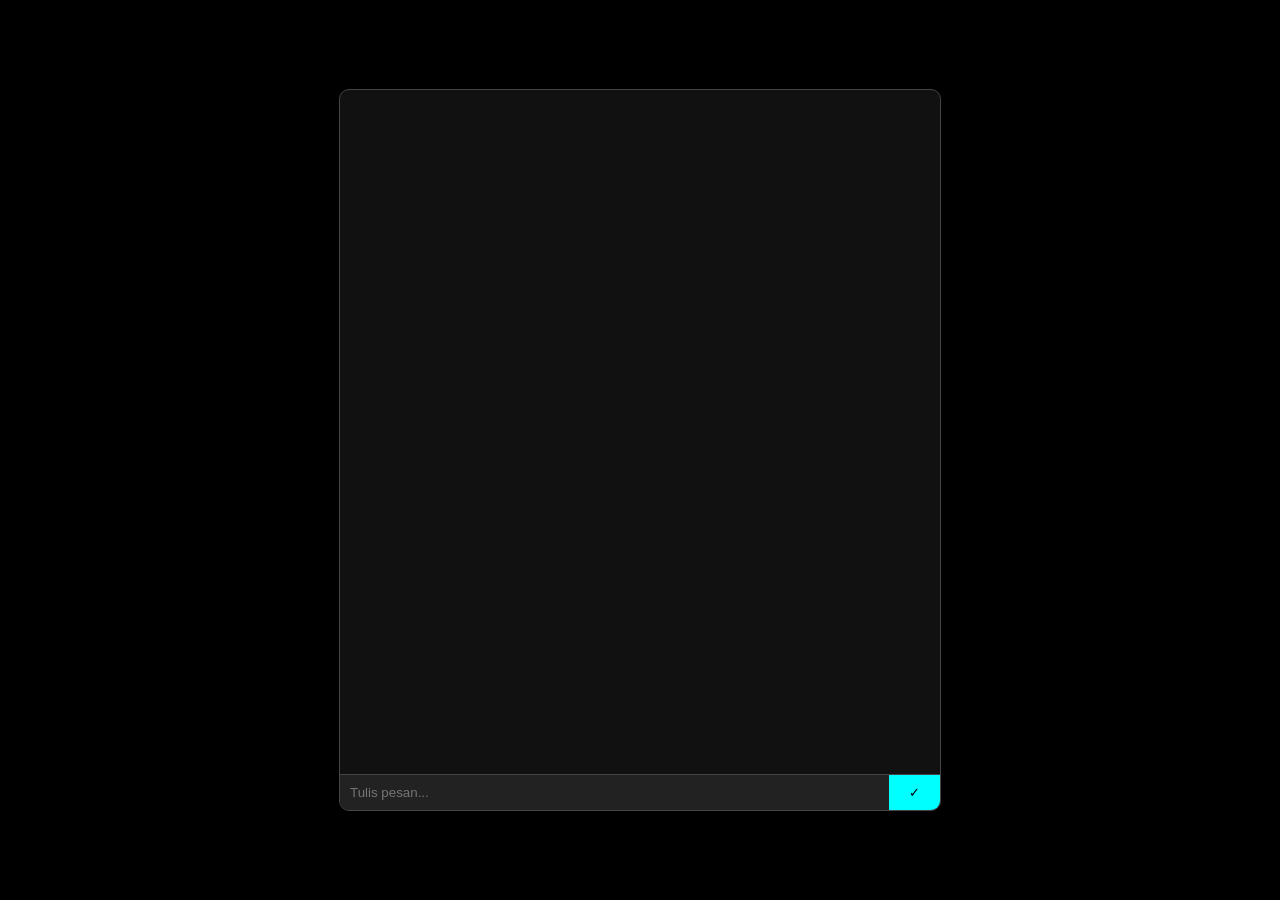
<file: index.html>
<!DOCTYPE html>
<html lang="id">
<head>
  <meta charset="UTF-8">
  <title>worm gpt</title>
  <link rel="stylesheet" href="css/style.css">
</head>
<body>
  <div class="chat-container">
    <div id="chat-box"></div>
    <form id="chat-form">
      <input type="text" id="user-input" placeholder="Tulis pesan..." autocomplete="off" required>
      <button type="submit">✓</button>
    </form>
  </div>

  <script src="js/script.js"></script>
</body>
</html>
</file>
<file: css/style.css>
body {
  margin: 0;
  background-color: #000;
  color: #fff;
  font-family: Arial, sans-serif;
  display: flex;
  justify-content: center;
  align-items: center;
  height: 100vh;
}

.chat-container {
  width: 90%;
  max-width: 600px;
  height: 80%;
  border: 1px solid #444;
  display: flex;
  flex-direction: column;
  background-color: #111;
  border-radius: 10px;
  overflow: hidden;
}

#chat-box {
  flex: 1;
  padding: 10px;
  overflow-y: auto;
}

.message {
  margin: 5px 0;
}

.user {
  text-align: right;
  color: #0f0;
}

.bot {
  text-align: left;
  color: #0ff;
}

#chat-form {
  display: flex;
  border-top: 1px solid #444;
}

#user-input {
  flex: 1;
  padding: 10px;
  border: none;
  background-color: #222;
  color: #fff;
}

#user-input:focus {
  outline: none;
}

button {
  padding: 10px 20px;
  border: none;
  background-color: #0ff;
  color: #000;
  cursor: pointer;
}

button:hover {
  background-color: #0cc;
}
</file>
